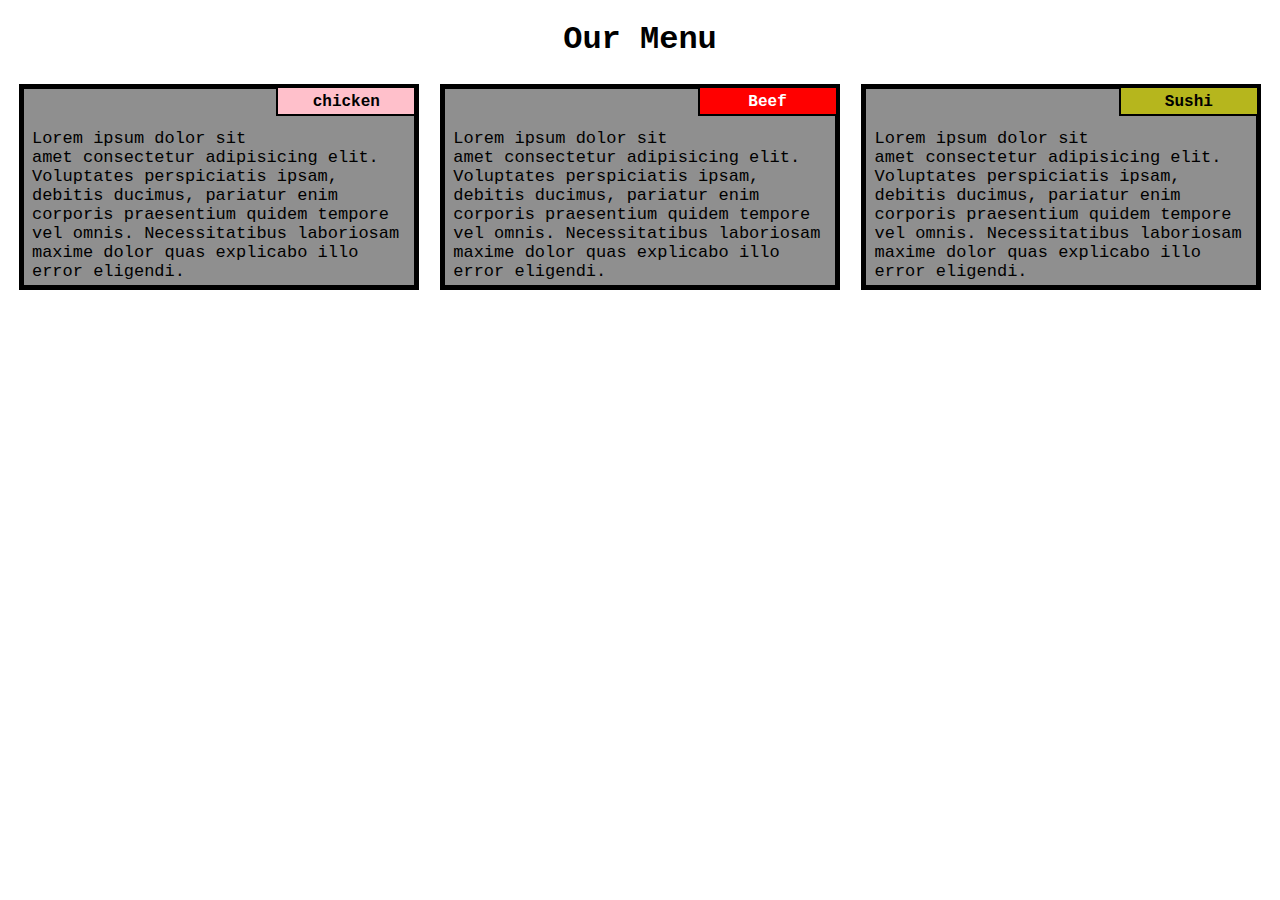
<file: mod2_solution/index.html>
<!DOCTYPE html>
<html>

<head>
  <meta charset="utf-8">
  <meta name="viewport" content="width=device-width, initial-scale=1">
  <link rel="stylesheet" href="CSS/styles.css">

  <title>Assignment Solution for module-2</title>
</head>

<body>
  <h1>Our Menu</h1>

    <div class="col-lg-4 col-md-6 col-sm-12">
      <div class = "box">
          <p class = "meat c">
            chicken
          </p>
          <p class = "content">
            Lorem ipsum dolor sit amet consectetur adipisicing elit. Voluptates perspiciatis ipsam, debitis ducimus, pariatur enim corporis praesentium quidem tempore vel omnis. Necessitatibus laboriosam maxime dolor quas explicabo illo error eligendi.
          </p>

      </div>
    </div>
    
    <div class="col-lg-4 col-md-6 col-sm-12">
        <div class = "box">
            <p class = "meat b">
              Beef
            </p>
            <p class = "content">
              Lorem ipsum dolor sit amet consectetur adipisicing elit. Voluptates perspiciatis ipsam, debitis ducimus, pariatur enim corporis praesentium quidem tempore vel omnis. Necessitatibus laboriosam maxime dolor quas explicabo illo error eligendi.
            </p>
  
        </div>
    </div>
      
    <div class="col-lg-4 col-md-12 col-sm-12">
      <div class = "box l">
          <p class = "meat s">
            Sushi
          </p>
          <p class = "content">
            Lorem ipsum dolor sit amet consectetur adipisicing elit. Voluptates perspiciatis ipsam, debitis ducimus, pariatur enim corporis praesentium quidem tempore vel omnis. Necessitatibus laboriosam maxime dolor quas explicabo illo error eligendi.
          </p>

        </div>
    </div>

</body>
</html>
</file>
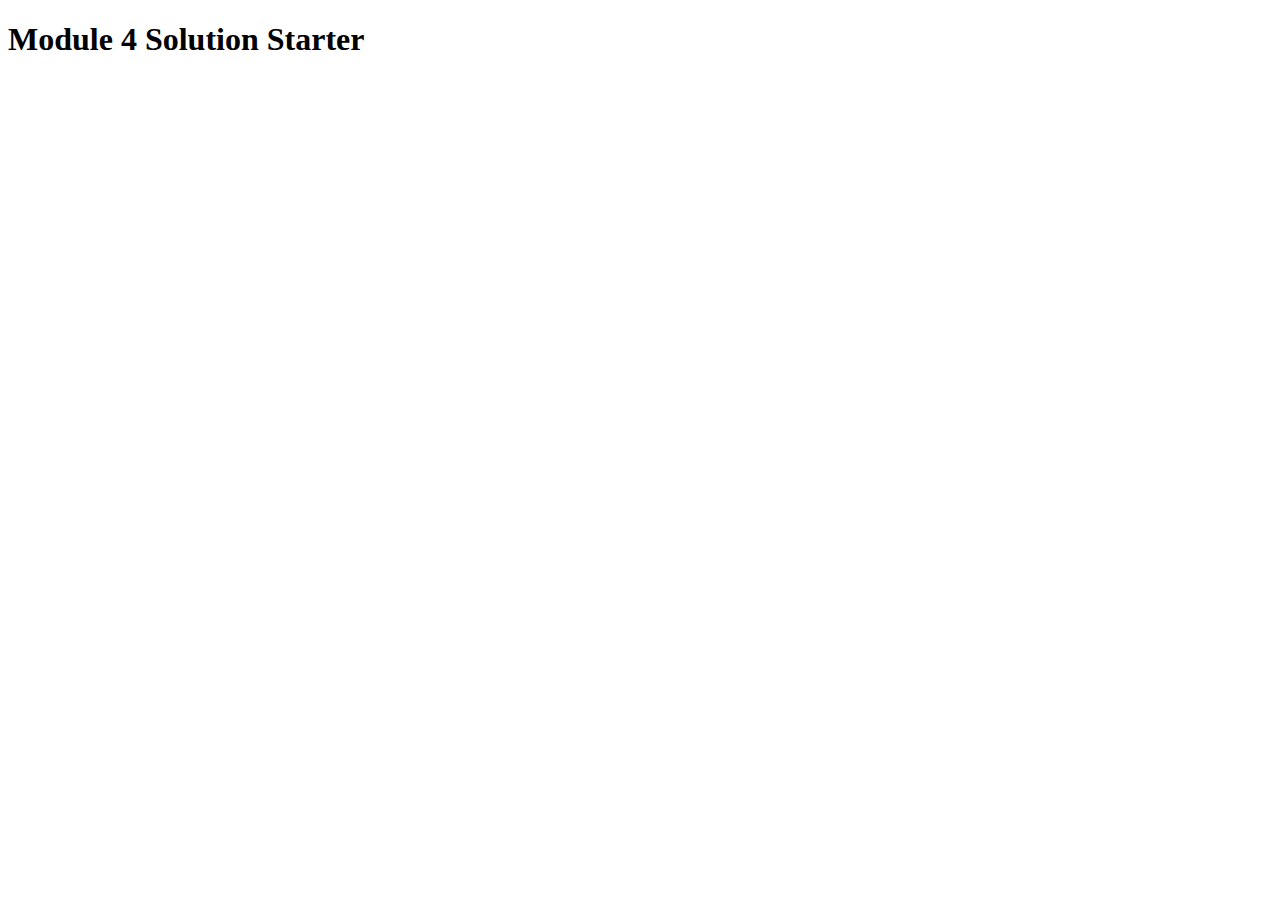
<file: mod4_solution/index.html>
<!DOCTYPE html>
<html>
<head>
  <meta charset="utf-8">
  <title>Module 4 Solution Starter</title>
  <script>
    var names = []; // DO NOT REMOVE
  </script>
  <script src="SpeakHello.js"></script>
  <script src="SpeakGoodBye.js"></script>
  <script src="script.js"></script>
</head>
<body>
  <h1>Module 4 Solution Starter</h1>
</body>
</html>
</file>
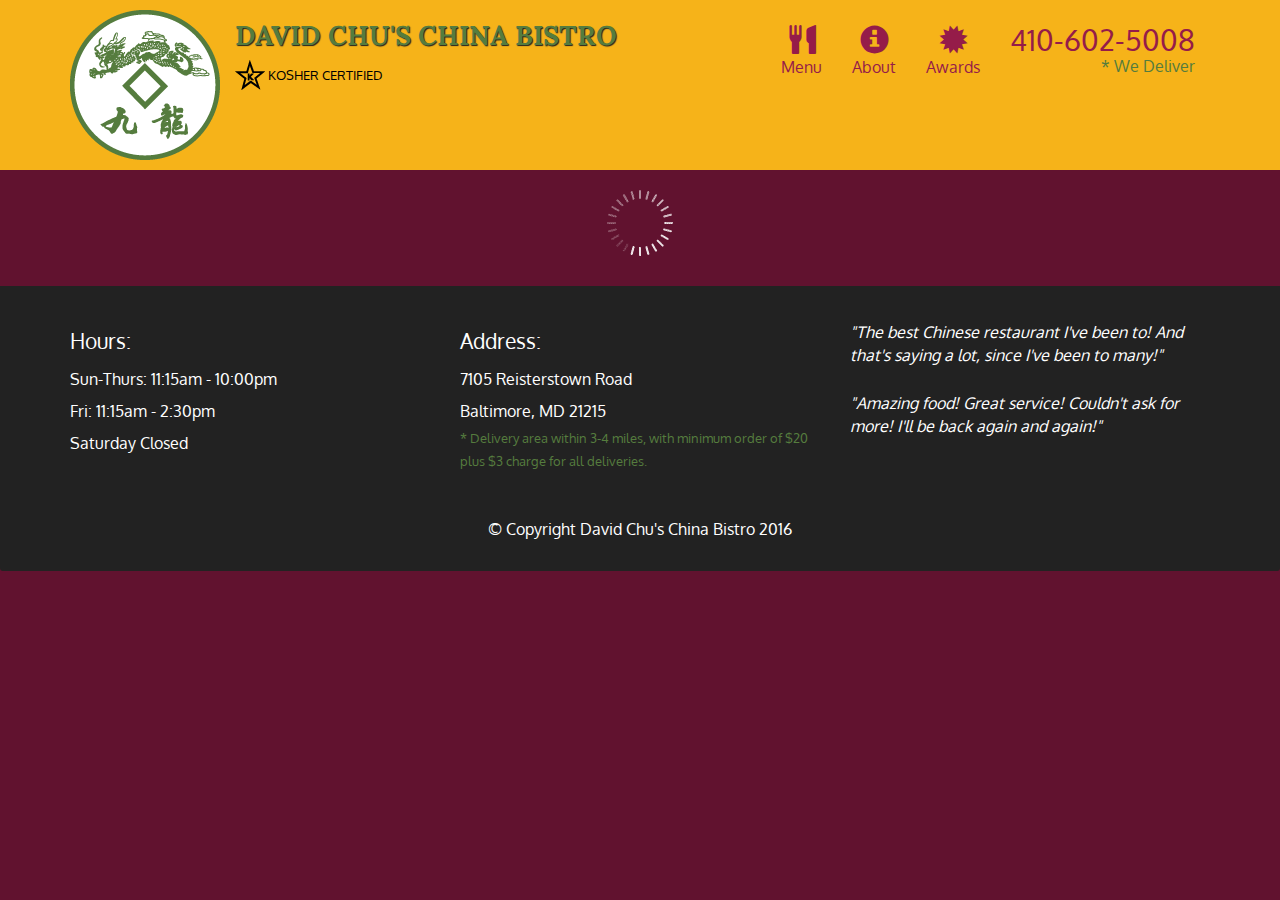
<file: mod5_solution/index.html>
<!doctype html>
<html lang="en">
  <head>
    <meta charset="utf-8">
    <meta http-equiv="X-UA-Compatible" content="IE=edge">
    <meta name="viewport" content="width=device-width, initial-scale=1">
    <title>David Chu's China Bistro</title>
    <link rel="stylesheet" href="css/bootstrap.min.css">
    <link rel="stylesheet" href="css/styles.css">
    <link href='https://fonts.googleapis.com/css?family=Oxygen:400,300,700' rel='stylesheet' type='text/css'>
    <link href='https://fonts.googleapis.com/css?family=Lora' rel='stylesheet' type='text/css'>
  </head>
<body>
  <header>
    <nav id="header-nav" class="navbar navbar-default">
      <div class="container">
        <div class="navbar-header">
          <a href="index.html" class="pull-left visible-md visible-lg">
            <div id="logo-img" alt="Logo image"></div>
          </a>

          <div class="navbar-brand">
            <a href="index.html"><h1>David Chu's China Bistro</h1></a>
            <p>
              <img src="images/star-k-logo.png" alt="Kosher certification">
              <span>Kosher Certified</span>
            </p>
          </div>

          <button id="navbarToggle" type="button" class="navbar-toggle collapsed" data-toggle="collapse" data-target="#collapsable-nav" aria-expanded="false">
            <span class="sr-only">Toggle navigation</span>
            <span class="icon-bar"></span>
            <span class="icon-bar"></span>
            <span class="icon-bar"></span>
          </button>
        </div>
        
        <div id="collapsable-nav" class="collapse navbar-collapse">
           <ul id="nav-list" class="nav navbar-nav navbar-right">
            <li id="navHomeButton" class="visible-xs active">
              <a href="index.html">
                <span class="glyphicon glyphicon-home"></span> Home</a>
            </li>
            <li id="navMenuButton">
              <a href="#" onclick="$dc.loadMenuCategories();">
                <span class="glyphicon glyphicon-cutlery"></span><br class="hidden-xs"> Menu</a>
            </li>
            <li>
              <a href="#">
                <span class="glyphicon glyphicon-info-sign"></span><br class="hidden-xs"> About</a>
            </li>
            <li>
              <a href="#">
                <span class="glyphicon glyphicon-certificate"></span><br class="hidden-xs"> Awards</a>
            </li>
            <li id="phone" class="hidden-xs">
              <a href="tel:410-602-5008">
                <span>410-602-5008</span></a><div>* We Deliver</div>
            </li>
          </ul><!-- #nav-list -->
        </div><!-- .collapse .navbar-collapse -->
      </div><!-- .container -->
    </nav><!-- #header-nav -->
  </header>

  <div id="call-btn" class="visible-xs">
    <a class="btn" href="tel:410-602-5008">
    <span class="glyphicon glyphicon-earphone"></span>
    410-602-5008
    </a>
  </div>
  <div id="xs-deliver" class="text-center visible-xs">* We Deliver</div>

  <div id="main-content" class="container"></div>

  <footer class="panel-footer">
    <div class="container">
      <div class="row">
        <section id="hours" class="col-sm-4">
          <span>Hours:</span><br>
          Sun-Thurs: 11:15am - 10:00pm<br>
          Fri: 11:15am - 2:30pm<br>
          Saturday Closed
          <hr class="visible-xs">
        </section>
        <section id="address" class="col-sm-4">
          <span>Address:</span><br>
          7105 Reisterstown Road<br>
          Baltimore, MD 21215
          <p>* Delivery area within 3-4 miles, with minimum order of $20 plus $3 charge for all deliveries.</p>
          <hr class="visible-xs">
        </section>
        <section id="testimonials" class="col-sm-4">
          <p>"The best Chinese restaurant I've been to! And that's saying a lot, since I've been to many!"</p>
          <p>"Amazing food! Great service! Couldn't ask for more! I'll be back again and again!"</p>
        </section>
      </div>
      <div class="text-center">&copy; Copyright David Chu's China Bistro 2016</div>
    </div>
  </footer>

  <!-- jQuery (Bootstrap JS plugins depend on it) -->
  <script src="js/jquery-2.1.4.min.js"></script>
  <script src="js/bootstrap.min.js"></script>
  <script src="js/ajax-utils.js"></script>
  <script src="js/script.js"></script>
</body>
</html>
</file>
<file: mod2_solution/CSS/styles.css>
* {
    box-sizing: border-box;
    font-family: 'Courier New', Courier, monospace;    
}

h1 {
    margin-bottom: 15px;
    width: 100%;
    text-align: center;
}


.box{
    width: 100%;
    overflow: none;
  }


.meat{
    overflow: none;
    text-align: center;
    border: 2px solid black;
    width: 140px;
    height: 30px;
    padding: 5px;
    float: right;
    margin-right: 13px;
    margin-top: 2px;
    font-weight: bold;
    position: relative;
}

.c{
    background-color: pink;
}

.b{
    background-color:red;
    color: white;
}

.s{
    background-color:rgb(182, 182, 29);
}

.content{
    border: 5px solid black;
    width: 95%;
    margin: 2.5%;
    background-color: rgb(143, 143, 143);
    font-size : 17px;
    padding-top: 40px;
    padding-left: 2%;
    padding-bottom: 1%;
  }



/********** Large devices only **********/
@media (min-width: 992px) {
    .col-lg-4 {
      float: left;
      width: 33.33%;
    }
}

/********** Medium devices only **********/
@media (min-width: 768px) and (max-width: 991px) {
     .col-md-6,.col-md-12 {
        float: left;
      }

      .col-md-6 {
        width: 50%;
      }

      .col-md-12 {
        margin-left: -10px;
        width: 100%;
      }
      .s{
          margin-right: 25px;
      }

}


@media (max-width: 767px) {
    .col-sm-12 {
        float: right;
      width: 100%;
    }
    .meat{
      margin-right: 3%;
    }
}
</file>
<file: mod5_solution/css/styles.css>
body {
  font-size: 16px;
  color: #fff;
  background-color: #61122f;
  font-family: 'Oxygen', sans-serif;
}

/** HEADER **/
#header-nav {
  background-color: #f6b319;
  border-radius: 0;
  border: 0;
}

#logo-img {
  background: url('../images/restaurant-logo_large.png') no-repeat;
  width: 150px;
  height: 150px;
  margin: 10px 15px 10px 0;
}

.navbar-brand {
  padding-top: 25px;
}
.navbar-brand h1 { /* Restaurant name */
  font-family: 'Lora', serif;
  color: #557c3e;
  font-size: 1.5em;
  text-transform: uppercase;
  font-weight: bold;
  text-shadow: 1px 1px 1px #222;
  margin-top: 0;
  margin-bottom: 0;
  line-height: .75;
}
.navbar-brand a:hover, .navbar-brand a:focus {
  text-decoration: none;
}
.navbar-brand p { /* Kosher cert */
  color: #000;
  text-transform: uppercase;
  font-size: .7em;
  margin-top: 15px;
}
.navbar-brand p span { /* Star-K */
  vertical-align: middle;
}

#nav-list {
  margin-top: 10px;
}
#nav-list a {
  color: #951C49;
  text-align: center;
}
#nav-list a:hover {
  background: #E7E7E7;
}
#nav-list a span {
  font-size: 1.8em;
}

#phone {
  margin-top: 5px;
}
#phone a { /* Phone number */
  text-align: right;
  padding-bottom: 0;
}
#phone div { /* We Deliver */
  color: #557c3e;
  text-align: right;
  padding-right: 15px;
}

.navbar-header button.navbar-toggle, .navbar-header .icon-bar {
  border: 1px solid #61122f;
}
.navbar-header button.navbar-toggle {
  clear: both;
  margin-top: -30px;
}
/* END HEADER */

/* FOOTER */
.panel-footer {
  margin-top: 30px;
  padding-top: 35px;
  padding-bottom: 30px;
  background-color: #222;
  border-top: 0;
}
.panel-footer div.row {
  margin-bottom: 35px;
}
#hours, #address {
  line-height: 2;
}
#hours > span, #address > span {
  font-size: 1.3em;
}
#address p {
  color: #557c3e;
  font-size: .8em;
  line-height: 1.8;
}
#testimonials {
  font-style: italic;
}
#testimonials p:nth-child(2) {
  margin-top: 25px;
}
/* END FOOTER */



/* HOME PAGE */
.container .jumbotron {
  box-shadow: 0 0 50px #3F0C1F;
  border: 2px solid #3F0C1F;
}

#menu-tile, #specials-tile, #map-tile {
  height: 250px;
  width: 100%;
  margin-bottom: 15px;
  position: relative;
  border: 2px solid #3F0C1F;
  overflow: hidden;
}
#menu-tile:hover, #specials-tile:hover, #map-tile:hover {
  box-shadow: 0 1px 5px 1px #cccccc;
}
#menu-tile {
  background: url('../images/menu-tile.jpg') no-repeat;
  background-position: center;
}
#specials-tile {
  background: url('../images/specials-tile.jpg') no-repeat;
  background-position: center;
}
#menu-tile span, #specials-tile span, #map-tile span {
  position: absolute;
  bottom: 0;
  right: 0;
  width: 100%;
  text-align: center;
  font-size: 1.6em;
  text-transform: uppercase;
  background-color: #000;
  color: #fff;
  opacity: .8;
}
/* END HOME PAGE */

/* MENU CATEGORIES PAGE */
.category-tile { 
  position: relative;
  border: 2px solid #3F0C1F;
  overflow: hidden;
  width: 200px;
  height: 200px;
  margin: 0 auto 15px;
}
.category-tile span {
  position: absolute;
  bottom: 0;
  right: 0;
  width: 100%;
  text-align: center;
  font-size: 1.2em;
  text-transform: uppercase;
  background-color: #000;
  color: #fff;
  opacity: .8;
}
.category-tile:hover {
  box-shadow: 0 1px 5px 1px #cccccc;
}

#menu-categories-title + div {
  margin-bottom: 50px;
}
/* END MENU CATEGORIES PAGE */

/* SINGLE CATEGORY PAGE */
.menu-item-tile {
  margin-bottom: 25px;
}
.menu-item-tile hr {
  width: 80%;
}
.menu-item-tile .menu-item-price {
  font-size: 1.1em;
  text-align: right;
  margin-top: -15px;
  margin-right: -15px;
}
.menu-item-tile .menu-item-price span {
  font-size: .6em;
}
.menu-item-photo {
  position: relative;
  border: 2px solid #3F0C1F; 
  overflow: hidden;
  padding: 0;
  margin-right: -15px;
  margin-left: auto;
  margin-bottom: 20px;
  max-width: 250px;
}
.menu-item-photo div {
  position: absolute;
  bottom: 0;
  right: 0;
  width: 80px;
  background-color: #557c3e;
  text-align: center;
}
.menu-item-description {
  padding-right: 30px;
}
h3.menu-item-title {
  margin: 0 0 10px;
}
.menu-item-details {
  font-size: .9em;
  font-style: italic;
}
/* END SINGLE CATEGORY PAGE */


/********** Large devices only **********/
@media (min-width: 1200px) {
  .container .jumbotron {
    background: url('../images/jumbotron_1200.jpg') no-repeat;
    height: 675px;
  }
}

/********** Medium devices only **********/
@media (min-width: 992px) and (max-width: 1199px) {
  /* Header */
  #logo-img {
    background: url('../images/restaurant-logo_medium.png') no-repeat;
    width: 100px;
    height: 100px;
    margin: 5px 5px 5px 0;
  }
  /* End Header */

  /* Home Page */
  .container .jumbotron {
    background: url('../images/jumbotron_992.jpg') no-repeat;
    height: 558px;
  }
  /* End Home Page */
}

/********** Small devices only **********/
@media (min-width: 768px) and (max-width: 991px) {
  /* Home Page */
  .container .jumbotron {
    background: url('../images/jumbotron_768.jpg') no-repeat;
    height: 432px;
  }
  /* End Home Page */
}

/********** Extra small devices only **********/
@media (max-width: 767px) {
  /* Header */
  .navbar-brand {
    padding-top: 10px;
    height: 80px;
  }
  .navbar-brand h1 { /* Restaurant name */
    padding-top: 10px;
    font-size: 5vw; /* 1vw = 1% of viewport width */
  }
  .navbar-brand p { /* Kosher cert */
    font-size: .6em;
    margin-top: 12px;
  }
  .navbar-brand p img { /* Star-K */
    height: 20px;
  }

  #collapsable-nav a { /* Collapsed nav menu text */
    font-size: 1.2em;
  }
  #collapsable-nav a span { /* Collapsed nav menu glyph */
    font-size: 1em;
    margin-right: 5px;
  }

  #call-btn > a {
    font-size: 1.5em;
    display: block;
    margin: 0 20px;
    padding: 10px;
    border: 2px solid #fff;
    background-color: #f6b319;
    color: #951c49;
  }
  #xs-deliver {
    margin-top: 5px;
    font-size: .7em;
    letter-spacing: .1em;
    text-transform: uppercase;
  }
  /* End Header */

  /* Footer */
  .panel-footer section {
    margin-bottom: 30px;
    text-align: center;
  }
  .panel-footer section:nth-child(3) {
    margin-bottom: 0; /* margin already exists on the whole row */
  }
  .panel-footer section hr {
    width: 50%;
  }
  /* End Footer */

  /* Home Page */
  .container .jumbotron {
    margin-top: 30px;
    padding: 0;
  }
  #menu-tile, #specials-tile {
    width: 360px;
    margin: 0 auto 15px;
  }

  .menu-item-photo {
    margin-right: auto;
  }
  .menu-item-tile .menu-item-price {
    text-align: center;
  }
  .menu-item-description {
    text-align: center;;
  }
}


/********** Super extra small devices Only :-) (e.g., iPhone 4) **********/
@media (max-width: 479px) {
  /* Header */
  .navbar-brand h1 { /* Restaurant name */
    padding-top: 5px;
    font-size: 6vw;
  }
  /* End Header */
  
  /* Home page */
  #menu-tile, #specials-tile {
    width: 280px;
    margin: 0 auto 15px;
  }

  .col-xxs-12 {
    position: relative;
    min-height: 1px;
    padding-right: 15px;
    padding-left: 15px;
    float: left;
    width: 100%;
  }
}
</file>
